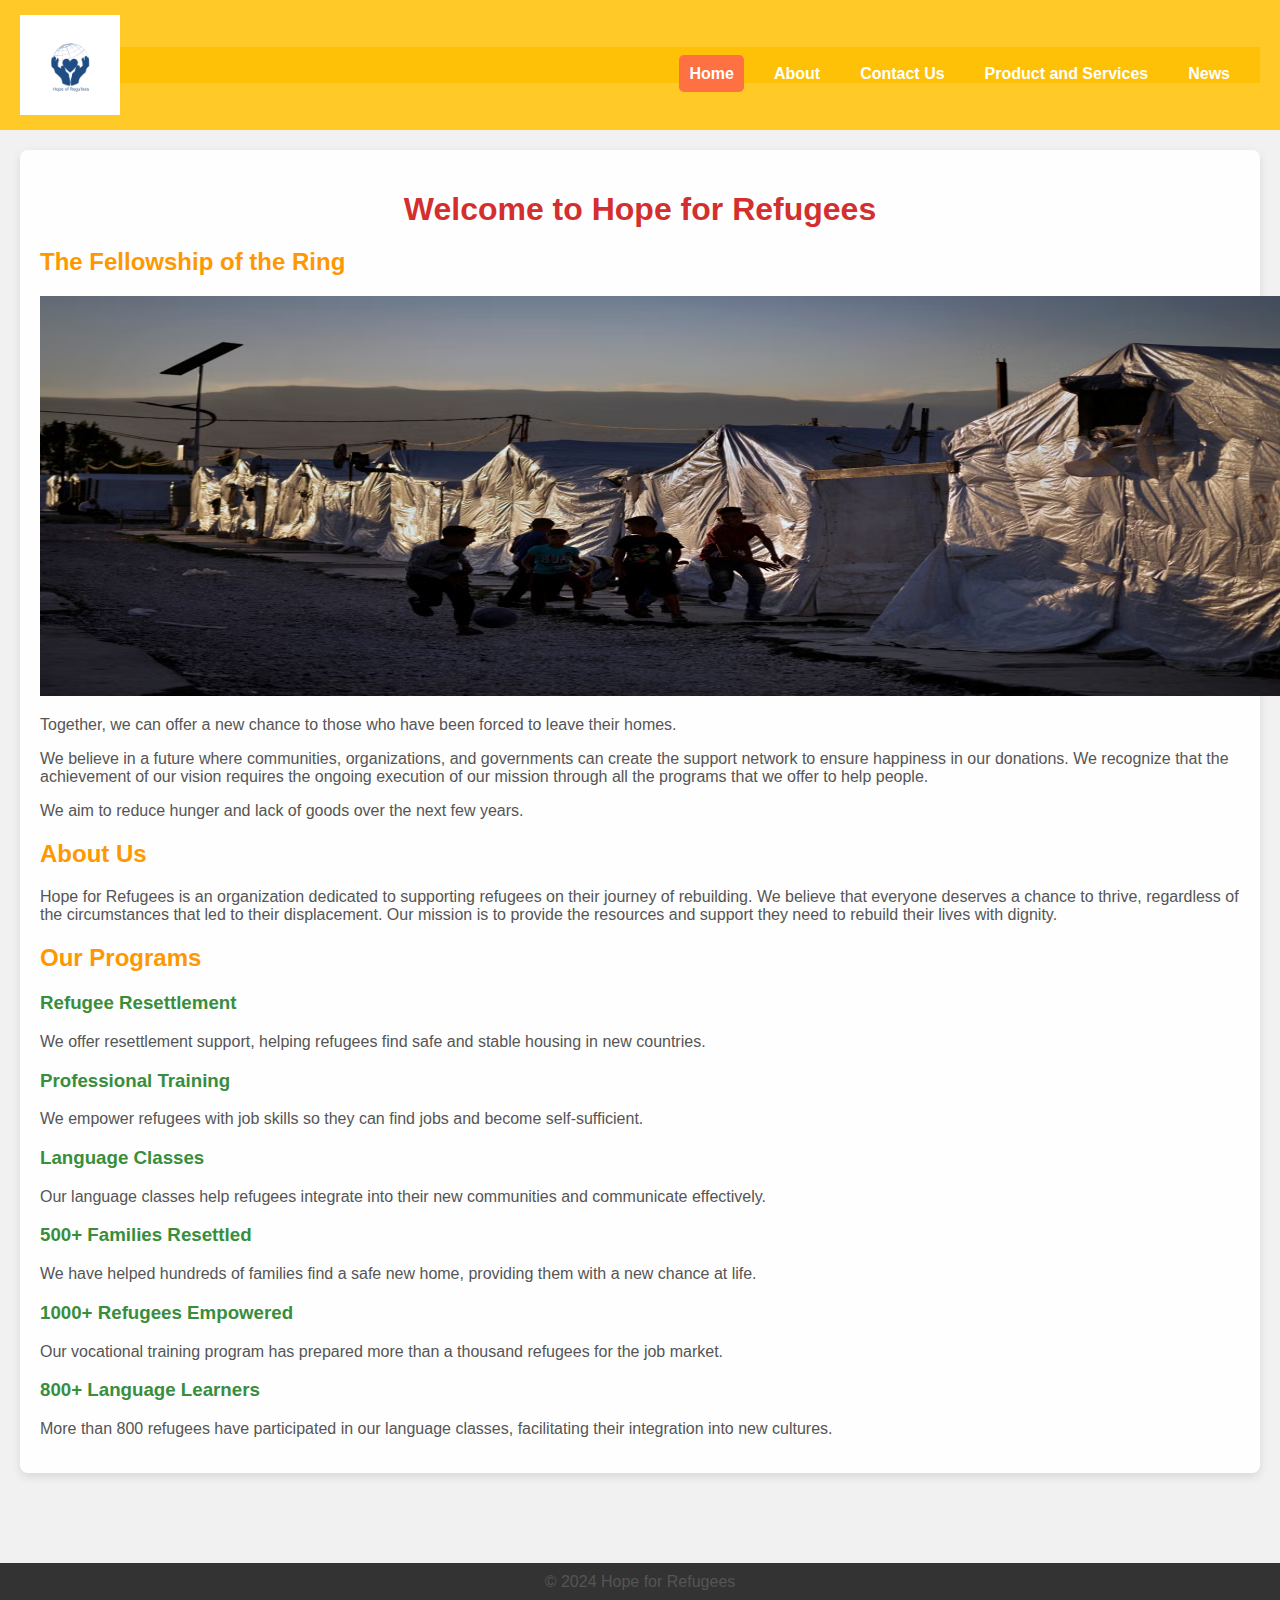
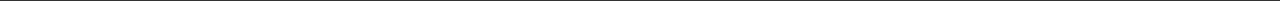
<file: index.html>
<!DOCTYPE html>
<html lang="en">

<head>
    <meta charset="UTF-8">
    <meta name="viewport" content="width=device-width, initial-scale=1.0">
    <title>Hope for Refugees</title>
    <link rel="stylesheet" href="styles.css">
</head>

<body>
    <header class="header">
        <div class="logo">
            <img src="_image/Your paragraph text.png" alt="Refugees" width="100" height="100">
        </div>
        <nav class="navbar navbar-expand-lg bg-primary" data-bs-theme="dark">
            <div class="container-fluid">
                <button class="navbar-toggler" type="button" data-bs-toggle="collapse" data-bs-target="#navbarColor01"
                    aria-controls="navbarColor01" aria-expanded="false" aria-label="Toggle navigation">

                </button>
                <div class="collapse navbar-collapse" id="navbarColor01">
                    <ul class="navbar-nav me-auto">
                        <li class="nav-item">
                            <a class="nav-link active" href="index.html">Home</a>
                        </li>
                        <li class="nav-item">
                            <a class="nav-link" href="About.html">About</a>
                        </li>
                        <li class="nav-item">
                            <a class="nav-link" href="ContactUs.html">Contact Us</a>
                        </li>
                        <li class="nav-item">
                            <a class="nav-link" href="ProductServices.html">Product and Services</a>
                        </li>
                        <li class="nav-item">
                            <a class="nav-link" href="news.html">News</a>
                        </li>
                    </ul>
                </div>
            </div>
        </nav>
    </header>

    <main>
        <div id="homeInfo">
            <h1 id="home">Welcome to Hope for Refugees</h1>
            <h2>The Fellowship of the Ring</h2>

            <img src="_image/Lebanon-Syria_74001.avif" alt="Refugees" width="1300" height="400">

            <p>Together, we can offer a new chance to those who have been forced to leave their homes.</p>

            <p>We believe in a future where communities, organizations, and governments can create the support network
                to ensure happiness in our donations. We recognize that the achievement of our vision requires the
                ongoing
                execution of our mission through all the programs that we offer to help people.</p>

            <p>We aim to reduce hunger and lack of goods over the next few years.</p>

            <h2>About Us</h2>
            <p>Hope for Refugees is an organization dedicated to supporting refugees on their journey of rebuilding. We
                believe that everyone deserves a chance to thrive, regardless of the circumstances that led to their
                displacement. Our mission is to provide the resources and support they need to rebuild their lives with
                dignity.</p>

            <h2>Our Programs</h2>
            <h3>Refugee Resettlement</h3>
            <p>We offer resettlement support, helping refugees find safe and stable housing in new countries.</p>

            <h3>Professional Training</h3>
            <p>We empower refugees with job skills so they can find jobs and become self-sufficient.</p>

            <h3>Language Classes</h3>
            <p>Our language classes help refugees integrate into their new communities and communicate effectively.</p>

            <h3>500+ Families Resettled</h3>
            <p>We have helped hundreds of families find a safe new home, providing them with a new chance at life.</p>

            <h3>1000+ Refugees Empowered</h3>
            <p>Our vocational training program has prepared more than a thousand refugees for the job market.</p>

            <h3>800+ Language Learners</h3>
            <p>More than 800 refugees have participated in our language classes, facilitating their integration into new
                cultures.</p>
        </div>
    </main>

    <footer>
        <p>&copy; 2024 Hope for Refugees</p>
    </footer>
</body>

</html>
</file>
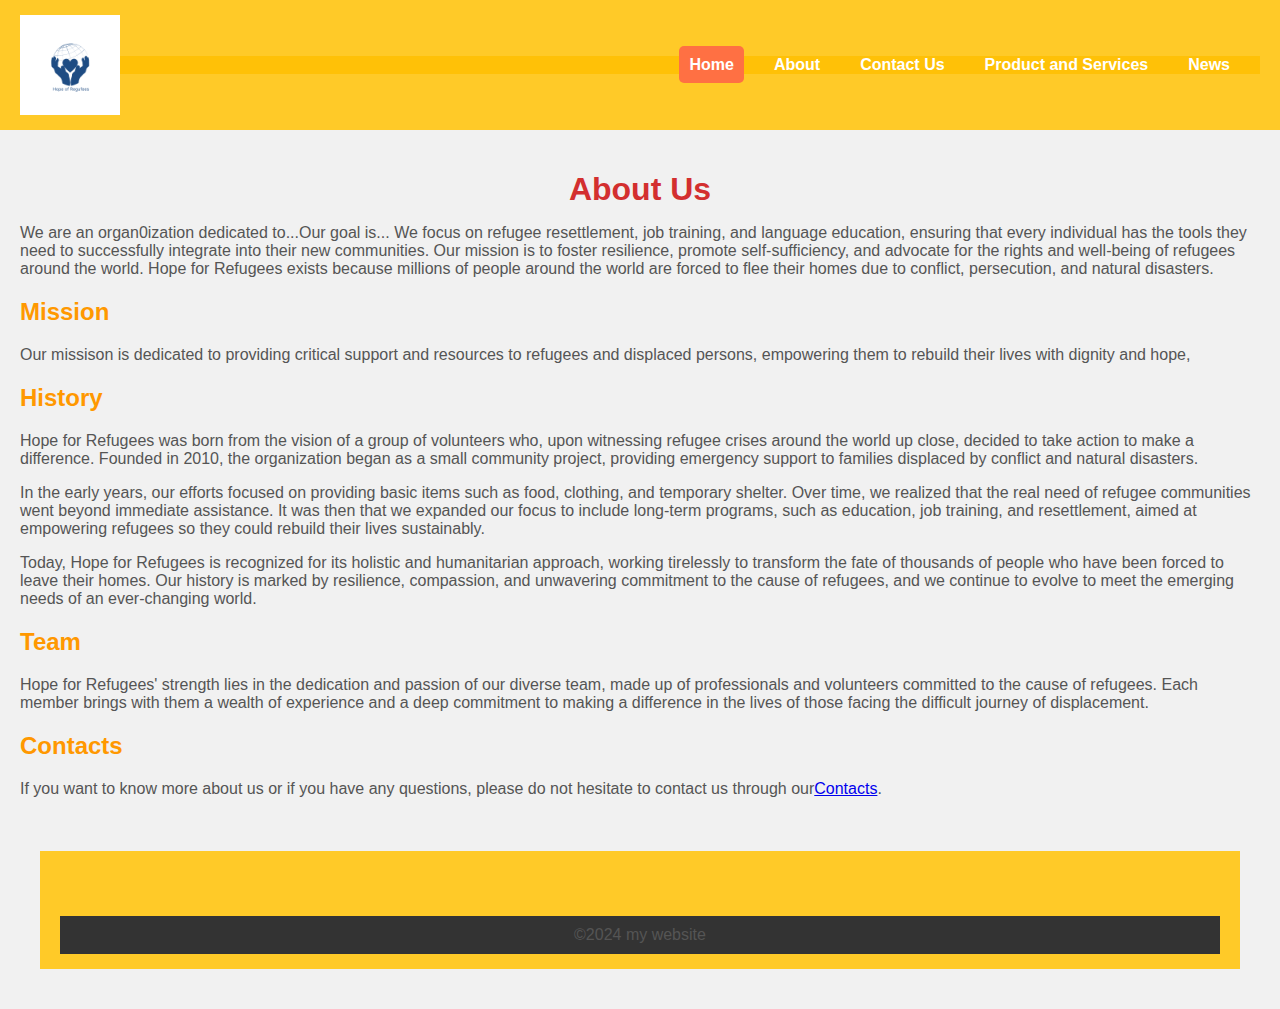
<file: About.html>
<!DOCTYPE html>
<html lang="en">

<head>
    <meta charset="UTF-8">
    <meta name="viewport" content="width=device-width, initial-scale=1.0">
    <title>About us </title>
    <link rel="stylesheet" href="styles.css">
</head>
    <header class="header">
        <img src="_image/Your paragraph text.png" alt="Refugees" width="100" height="100">

        <nav class="navbar navbar-expand-lg bg-primary" data-bs-theme="dark">
            <div class="container-fluid">

                 <span class="navbar-toggler-icon"></span>
                </button>
                <div class="collapse navbar-collapse" id="navbarColor01">
                    <ul class="navbar-nav me-auto">
                        <li class="nav-item">
                            <a class="nav-link active" href="index.html">Home</a>
                        </li>
                        <li class="nav-item">
                            <a class="nav-link" href="About.html">About</a>
                        </li>
                        <li class="nav-item">
                            <a class="nav-link" href="ContactUs.html">Contact Us</a>
                        </li>
                        <li class="nav-item">
                            <a class="nav-link" href="ProductServices.html">Product and Services</a>
                        </li>
                        <li class="nav-item">
                            <a class="nav-link" href="news.html">News</a>
                        </li>
                    </ul>

                </div>
            </div>
        </nav>
    </header>


    <main>
        <div class="container">
            <h1 id="about">About Us</h1>
            <p> We are an organ0ization dedicated to...Our goal is...
                We focus on refugee resettlement, job training, and language education, ensuring that every individual
                has the tools they need to successfully integrate into their new communities. Our mission is to foster
                resilience, promote self-sufficiency, and advocate for the rights and well-being of refugees around the
                world. Hope for Refugees exists because millions of people around the world are forced to flee their
                homes due to conflict, persecution, and natural disasters.
            </p>

            <h2>Mission</h2>
            <p class="mission">Our missison is dedicated to providing critical support and resources to refugees and
                displaced persons,
                empowering them to rebuild their lives with dignity and hope,</p>


            <h2>History</h2>
            <p>Hope for Refugees was born from the vision of a group of volunteers who, upon witnessing refugee crises
                around the world up close, decided to take action to make a difference. Founded in 2010, the
                organization began as a small community project, providing emergency support to families displaced by
                conflict and natural disasters.</p>

            <p>In the early years, our efforts focused on providing basic items such as food, clothing, and temporary
                shelter. Over time, we realized that the real need of refugee communities went beyond immediate
                assistance. It was then that we expanded our focus to include long-term programs, such as education, job
                training, and resettlement, aimed at empowering refugees so they could rebuild their lives sustainably.
            </p>
            <p>Today, Hope for Refugees is recognized for its holistic and humanitarian approach, working tirelessly to
                transform the fate of thousands of people who have been forced to leave their homes. Our history is
                marked by resilience, compassion, and unwavering commitment to the cause of refugees, and we continue to
                evolve to meet the emerging needs of an ever-changing world.</p>



            <h2>Team</h2>
            <p>Hope for Refugees' strength lies in the dedication and passion of our diverse team, made up of
                professionals and volunteers committed to the cause of refugees. Each member brings with them a wealth
                of experience and a deep commitment to making a difference in the lives of those facing the difficult
                journey of displacement.</p>

            <h2>Contacts</h2>
            <p>If you want to know more about us or if you have any questions, please do not hesitate to contact us
                through our<a href="ContactUs.html">Contacts</a>.</p>
        </div>
        <main>
            <br class="clearFix">

            <header>
                <footer>
                    <p>&copy;2024 my website</p>
                </footer>


</body>
</header>

</html>
</file>
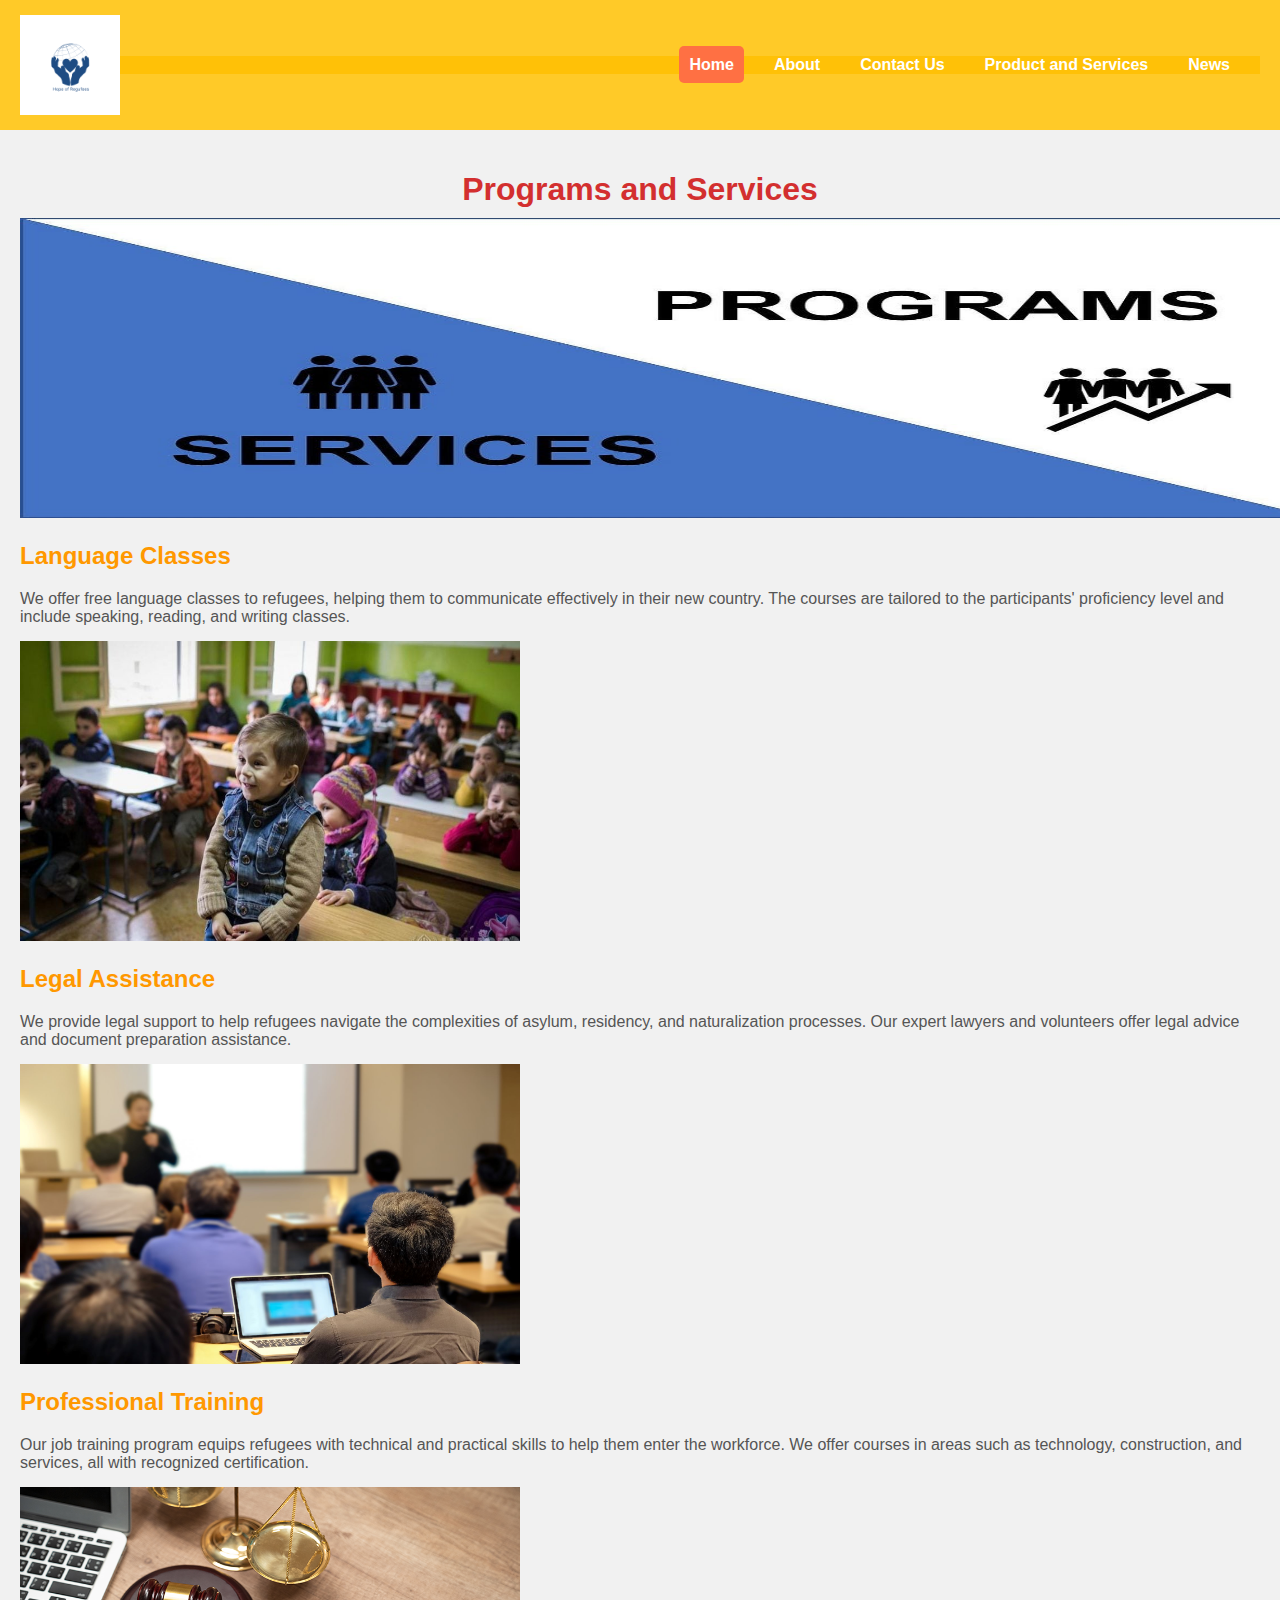
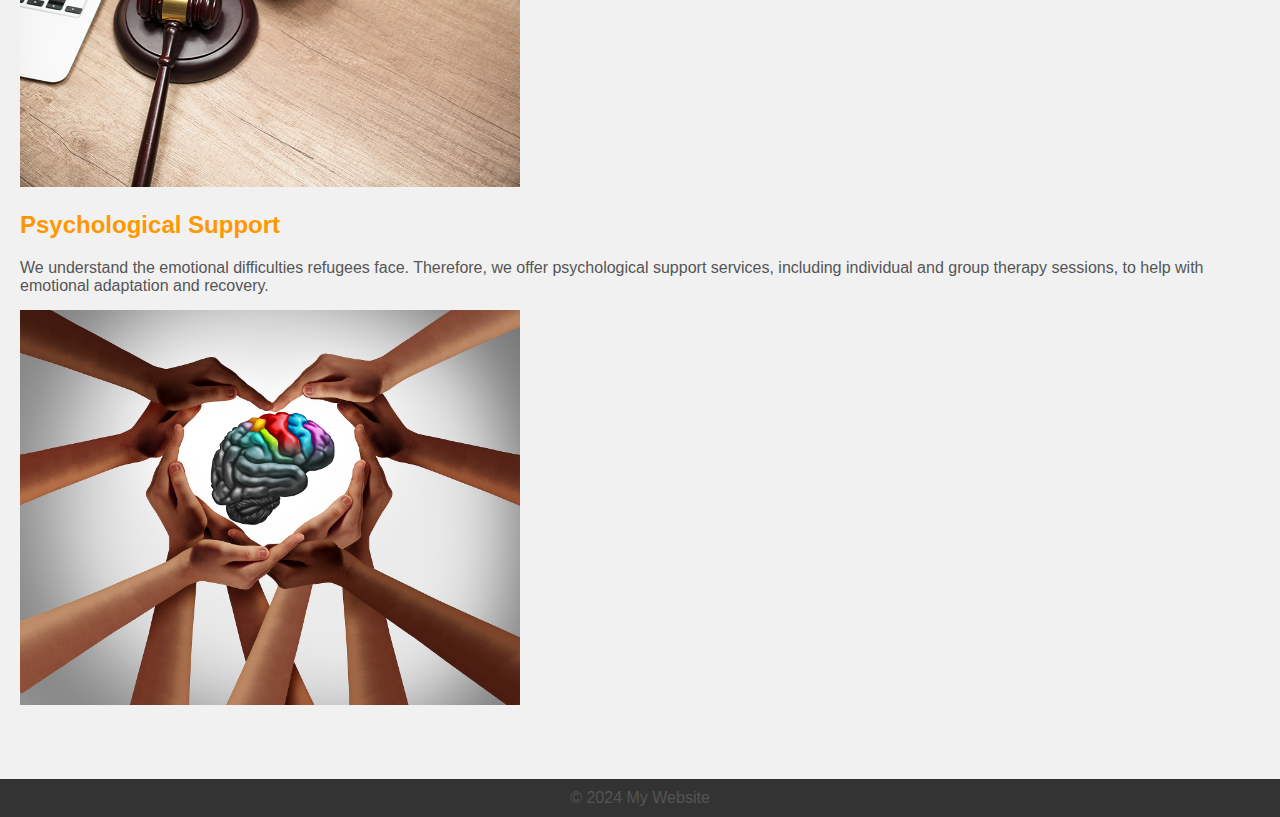
<file: ProductServices.html>
<!DOCTYPE html>
<html lang="en">

<head>
    <meta charset="UTF-8">
    <meta name="viewport" content="width=device-width, initial-scale=1.0">
    <title>Product and Services</title>
    <link rel="stylesheet" href="styles.css">
</head>

<body>
    <header class="header">
        <div class="logo">
            <img src="_image/Your paragraph text.png" alt="Refugees" width="100" height="100">
        </div>

        <nav class="navbar navbar-expand-lg bg-primary" data-bs-theme="dark">
            <section>
                <div class="container-fluid">
                    <a href="../my_project/_image/Logotipo homepage.jpg" class="logo"></a>
            </section>

            </button>
            <div class="collapse navbar-collapse" id="navbarColor01">
                <ul class="navbar-nav me-auto">
                    <li class="nav-item">
                        <a class="nav-link active" href="index.html">Home</a>
                    </li>
                    <li class="nav-item">
                        <a class="nav-link" href="About.html">About</a>
                    </li>
                    <li class="nav-item">
                        <a class="nav-link" href="ContactUs.html">Contact Us</a>
                    </li>
                    <li class="nav-item">
                        <a class="nav-link" href="ProductServices.html">Product and Services</a>
                    </li>
                    <li class="nav-item">
                        <a class="nav-link" href="news.html">News</a>
                    </li>
                </ul>
            </div>
            </div>
        </nav>
    </header>

    <main>
        <h1 id="ProductServices">Programs and Services</h1>
        <div class="ProductServices">
            <img src="_image/progrmas and services.jpg" alt="Programs and Services" width="1300" height="300">
        </div>

        <div class="container">
            <section class="program-service">
                <h2>Language Classes</h2>
                <p>We offer free language classes to refugees, helping them to communicate effectively in their new
                    country. The courses are tailored to the participants' proficiency level and include speaking,
                    reading, and writing classes.</p>
                <img src="../_image/Language Classes kids.jpeg" alt="Language Classes" width="500" height="300">
            </section>

            <section class="program-service">
                <h2>Legal Assistance</h2>
                <p>We provide legal support to help refugees navigate the complexities of asylum, residency, and
                    naturalization processes. Our expert lawyers and volunteers offer legal advice and document
                    preparation assistance.</p>
                <div class="program-service">
                    <img src="../_image/professional-training.jpg" alt="Professional Training" width="500 "
                        height="300">
                </div>
            </section>

            <section class="program-service">
                <h2>Professional Training</h2>
                <p>Our job training program equips refugees with technical and practical skills to help them enter the
                    workforce. We offer courses in areas such as technology, construction, and services, all with
                    recognized certification.</p>

                <img src="../_image/legal-assistance.png" alt="Legal Assistance" width="500" height="300">
            </section>



            <section class="program-service">
                <h2>Psychological Support</h2>
                <p>We understand the emotional difficulties refugees face. Therefore, we offer psychological support
                    services, including individual and group therapy sessions, to help with emotional adaptation and
                    recovery.</p>

                <div class="program-service">
                    <img src="../_image/Mental-Health-Hands.jpg" alt="Psychological Support" width="500">
                </div>

            </section>
        </div>
    </main>

    <footer>
        <p>&copy; 2024 My Website</p>

    </footer>


</body>

</html>
</file>
<file: styles.css>
body {
    font-family: Arial, sans-serif;
    margin: 0;
    padding: 0;
    background-color: #f1f1f1;
}

header .logo img {
    display: block;
    margin: auto;
}


header {
    background-color: #ffca28;
    padding: 15px 20px;
    display: flex;
    justify-content: space-between;
    align-items: center;
    flex-wrap: wrap;
}

header .logo {
    font-size: 2rem;
    color: #0e0d0d;
    text-decoration: none;
    font-weight: bold;
}


.navbar {
    flex-grow: 1;
    display: flex;
    justify-content: flex-end;
}

.navbar-nav {
    display: flex;
    list-style: none;
    padding: 0;
    margin: 0;
    flex-wrap: wrap;
}

.nav-item {
    margin-right: 20px;
}

.nav-link {
    color: #d32f2f;
    text-decoration: none;
    padding: 10px;
    transition: color 0.3s, background-color 0.3s;
    border-radius: 5px;
}

.nav-link:hover {
    color: white;
    background-color: #5e7993;
}

.active {
    font-weight: bold;
    background-color: #ff7043;
    color: white;
}


main {
    padding: 20px;
}

#homeInfo {
    background-color: rgba(255, 255, 255, 0.9);
    padding: 20px;
    border-radius: 8px;
    box-shadow: 0 4px 10px rgba(0, 0, 0, 0.1);
    margin-bottom: 20px;
}

h1 {
    color: #d32f2f;
    text-align: center;
    margin-bottom: 10px;
}

h2 {
    color: #ff9800;
    margin-top: 20px;
}

h3 {
    color: #388e3c;
}

p {
    margin-bottom: 15px;
    color: #555;
}


footer {
    text-align: center;
    background-color: #ff7043;
    color: white;
    padding: 10px 0;
    position: relative;
    bottom: 0;
    width: 100%;
}

footer p {
    margin: 0;
}


@media (max-width: 768px) {

    header .logo {
        font-size: 1.8rem;
    }


    .navbar-nav {
        flex-direction: column;
        align-items: flex-start;
    }

    .nav-item {
        margin-right: 0;
        margin-bottom: 10px;
    }

    .nav-link {
        padding: 15px;
        width: 100%;
    }


    main {
        padding: 15px;
    }
}

@media (max-width: 480px) {}

header .logo {
    font-size: 1.5rem;
}

@media (max-width: 768px) {
    .container {
        width: 100%;
    }

}



nav {
    background-color: #ffc107;
}

nav .nav-link {
    color: #ffffff !important;
    font-weight: bold;
}

nav .nav-link:hover {
    color: #333333 !important;
}

.contact {
    text-align: center;
    margin: 50px auto;
    max-width: 600px;
    padding: 30px;
    background-color: #ffffff;
    border-radius: 15px;
    box-shadow: 0 8px 16px rgba(0, 0, 0, 0.2);
    border: 3px solid #ffc107;/
}

.contact h1 {
    margin-bottom: 20px;
    color: #ffc107;
}

.form-control,
.btn {
    margin-bottom: 15px;
}

.btn {
    background-color: #ffc107;
    border-color: #ffc107;
    color: #ffffff;
    font-weight: bold;
}

.btn:hover {
    background-color: #e0a800;
    border-color: #e0a800;
}

footer {
    background-color: #333333;
    color: #ffc107;
    text-align: center;
    padding: 10px 0;
    margin-top: 50px;
}
</file>
